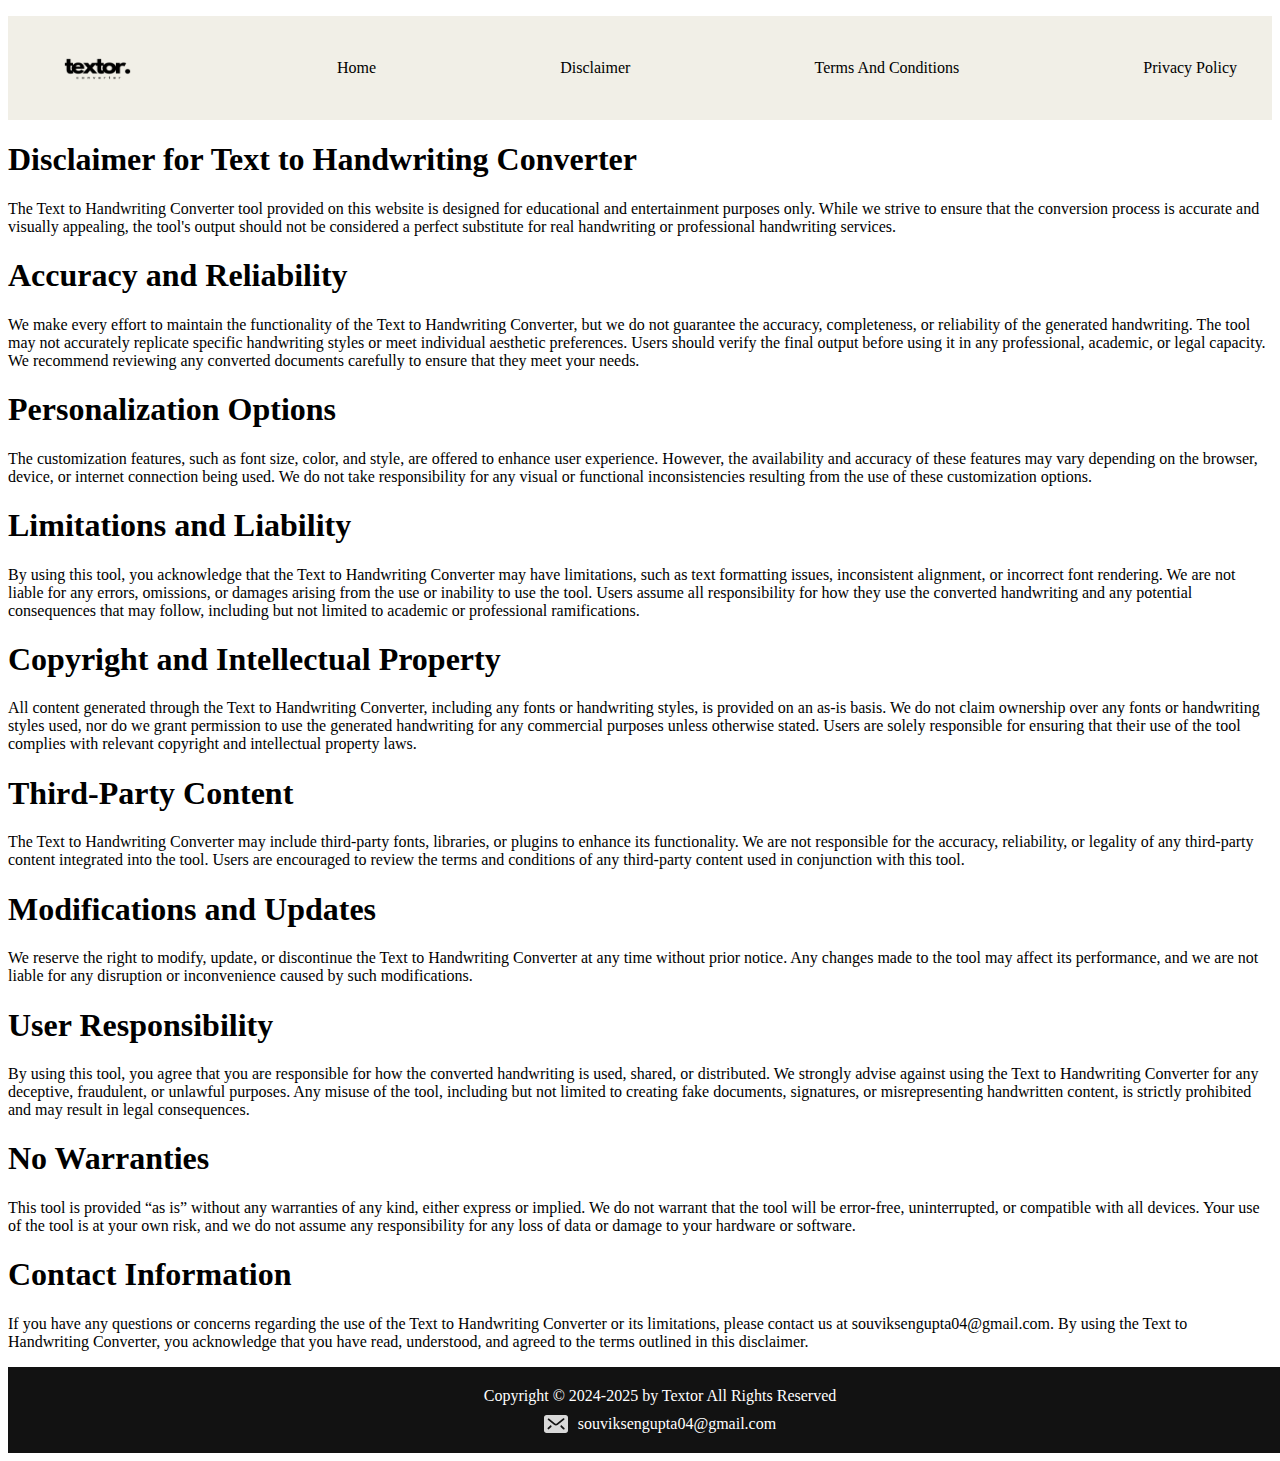
<file: disclaimer.html>
<!DOCTYPE html>
<html lang="en">
<head>
    <meta charset="UTF-8">
    <meta name="viewport" content="width=device-width, initial-scale=1.0">
    <link rel="stylesheet" href="./css/styles.css"/>
    <title>Disclaimer-textor.</title>
</head>
<body>
    <!-- Header Section -->
    <header>
        <nav class="menu">
          <ul class="main-nav">
            <li class="logo">
              <a href="index.html">
                <img src="images/textor.png" alt="Homepage" />
              </a>
            </li>
            <li class="hideOnMobile"><a href="index.html">Home</a></li>
            <li class="hideOnMobile"><a href="disclaimer.html">Disclaimer</a></li>
            <li class="hideOnMobile"><a href="TaC.html">Terms And Conditions</a></li>
            <li class="hideOnMobile"><a href="Privacy Policy.html">Privacy Policy</a></li>
            <li class="menu-button" onclick="showSidebar()">
              <a href="#">
                <svg xmlns="http://www.w3.org/2000/svg" height="24px" viewBox="0 -960 960 960" width="24px" fill="#5f6368">
                  <path d="M120-240v-80h720v80H120Zm0-200v-80h720v80H120Zm0-200v-80h720v80H120Z"/>
                </svg>
              </a>
            </li>
          </ul>
          <ul class="sidebar">
            <li onclick="hideSidebar()">
              <a href="#">
                <svg xmlns="http://www.w3.org/2000/svg" height="24px" viewBox="0 -960 960 960" width="24px" fill="#5f6368">
                  <path d="m256-200-56-56 224-224-224-224 56-56 224 224 224-224 56 56-224 224 224 224-56 56-224-224-224 224Z"/>
                </svg>
              </a>
            </li>
            <li><a href="index.html">Home</a></li>
            <li><a href="disclaimer.html">Disclaimer</a></li>
            <li><a href="TaC.html">Terms And Conditions</a></li>
            <li><a href="Privacy Policy.html">Privacy Policy</a></li>
          </ul>
        </nav>
      </header>
    <h1>Disclaimer for Text to Handwriting Converter</h1>
    <p>The Text to Handwriting Converter tool provided on this website is designed for educational and entertainment purposes only. While we strive to ensure that the conversion process is accurate and visually appealing, the tool's output should not be considered a perfect substitute for real handwriting or professional handwriting services.</p>
    <h1>Accuracy and Reliability</h1>
    <p>We make every effort to maintain the functionality of the Text to Handwriting Converter, but we do not guarantee the accuracy, completeness, or reliability of the generated handwriting. The tool may not accurately replicate specific handwriting styles or meet individual aesthetic preferences. Users should verify the final output before using it in any professional, academic, or legal capacity. We recommend reviewing any converted documents carefully to ensure that they meet your needs.</p>
    <h1>Personalization Options</h1>
    <p>The customization features, such as font size, color, and style, are offered to enhance user experience. However, the availability and accuracy of these features may vary depending on the browser, device, or internet connection being used. We do not take responsibility for any visual or functional inconsistencies resulting from the use of these customization options.</p>
    <h1>Limitations and Liability</h1>
    <p>By using this tool, you acknowledge that the Text to Handwriting Converter may have limitations, such as text formatting issues, inconsistent alignment, or incorrect font rendering. We are not liable for any errors, omissions, or damages arising from the use or inability to use the tool. Users assume all responsibility for how they use the converted handwriting and any potential consequences that may follow, including but not limited to academic or professional ramifications.</p>
    <h1>Copyright and Intellectual Property</h1>
    <p>All content generated through the Text to Handwriting Converter, including any fonts or handwriting styles, is provided on an as-is basis. We do not claim ownership over any fonts or handwriting styles used, nor do we grant permission to use the generated handwriting for any commercial purposes unless otherwise stated. Users are solely responsible for ensuring that their use of the tool complies with relevant copyright and intellectual property laws.</p>
    <h1>Third-Party Content</h1>
    <p>The Text to Handwriting Converter may include third-party fonts, libraries, or plugins to enhance its functionality. We are not responsible for the accuracy, reliability, or legality of any third-party content integrated into the tool. Users are encouraged to review the terms and conditions of any third-party content used in conjunction with this tool.</p>
    <h1>Modifications and Updates</h1>
    <p>We reserve the right to modify, update, or discontinue the Text to Handwriting Converter at any time without prior notice. Any changes made to the tool may affect its performance, and we are not liable for any disruption or inconvenience caused by such modifications.</p>
    <h1>User Responsibility</h1>
    <p>By using this tool, you agree that you are responsible for how the converted handwriting is used, shared, or distributed. We strongly advise against using the Text to Handwriting Converter for any deceptive, fraudulent, or unlawful purposes. Any misuse of the tool, including but not limited to creating fake documents, signatures, or misrepresenting handwritten content, is strictly prohibited and may result in legal consequences.</p>
    <h1>No Warranties</h1>
    <p>This tool is provided “as is” without any warranties of any kind, either express or implied. We do not warrant that the tool will be error-free, uninterrupted, or compatible with all devices. Your use of the tool is at your own risk, and we do not assume any responsibility for any loss of data or damage to your hardware or software.</p>
    <h1>Contact Information</h1>
    <p>If you have any questions or concerns regarding the use of the Text to Handwriting Converter or its limitations, please contact us at souviksengupta04@gmail.com.

        By using the Text to Handwriting Converter, you acknowledge that you have read, understood, and agreed to the terms outlined in this disclaimer.</p>
        <!-- footer section -->

    <footer>
        <div class="footer">
          <div class="copy">Copyright &copy; 2024-2025 by Textor All Rights Reserved</div>
          <div class="mail">
            <img src="images/email.svg" />
            souviksengupta04@gmail.com
          </div>
        </div>
      </footer>
    <script src="js/script.js"></script>
</body>
</html>
</file>
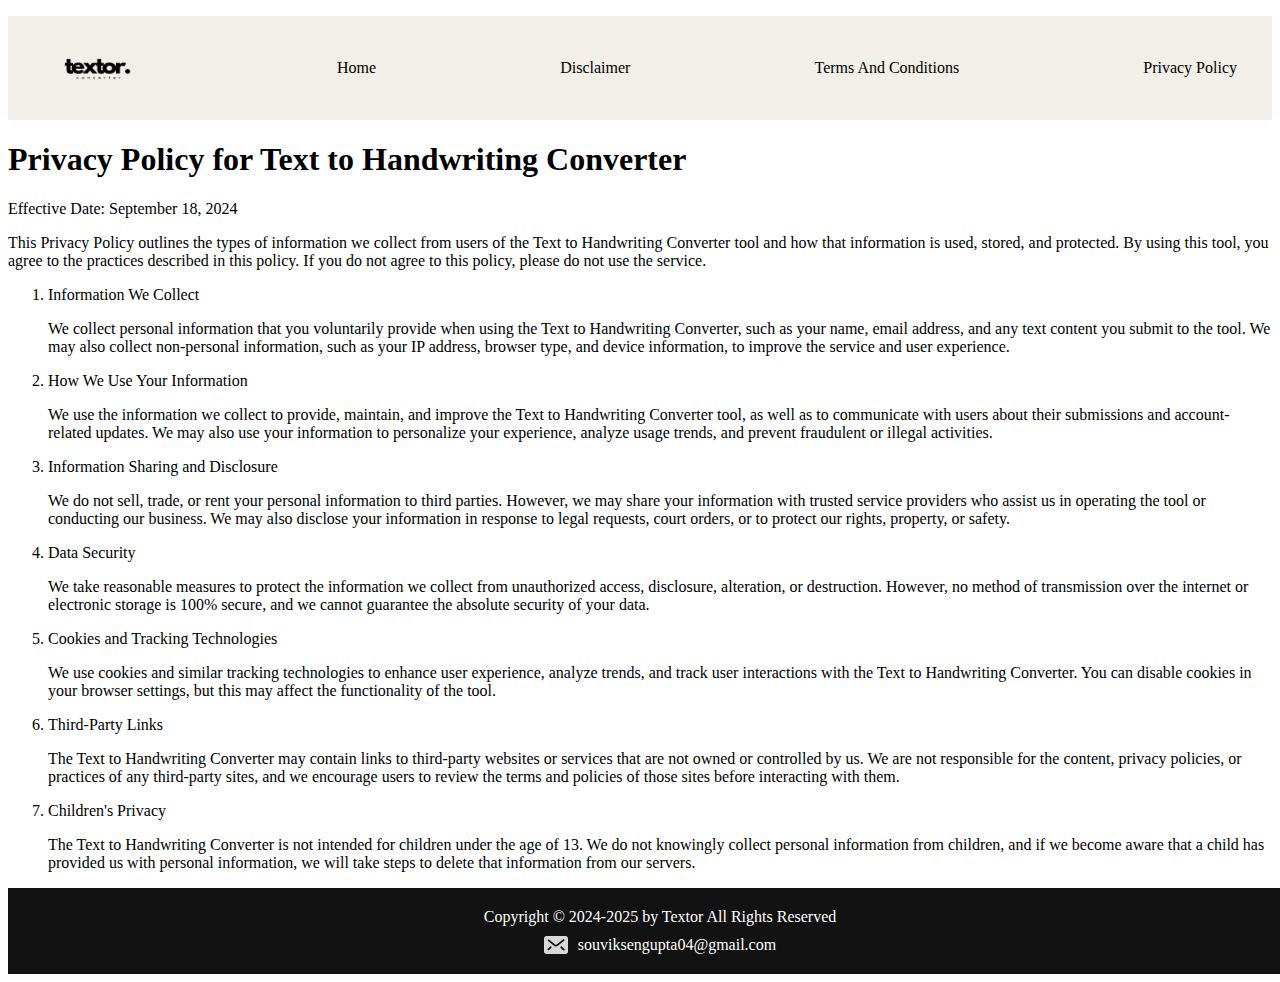
<file: Privacy Policy.html>
<!DOCTYPE html>
<html lang="en">
<head>
    <meta charset="UTF-8">
    <meta name="viewport" content="width=device-width, initial-scale=1.0">
    <link rel="stylesheet" href="./css/styles.css"/>
    <title>Privacy Policy-textor.</title>
</head>
<body>
    <!-- Header Section -->
    <header>
        <nav class="menu">
          <ul class="main-nav">
            <li class="logo">
              <a href="index.html">
                <img src="images/textor.png" alt="Homepage" />
              </a>
            </li>
            <li class="hideOnMobile"><a href="index.html">Home</a></li>
            <li class="hideOnMobile"><a href="disclaimer.html">Disclaimer</a></li>
            <li class="hideOnMobile"><a href="TaC.html">Terms And Conditions</a></li>
            <li class="hideOnMobile"><a href="Privacy Policy.html">Privacy Policy</a></li>
            <li class="menu-button" onclick="showSidebar()">
              <a href="#">
                <svg xmlns="http://www.w3.org/2000/svg" height="24px" viewBox="0 -960 960 960" width="24px" fill="#5f6368">
                  <path d="M120-240v-80h720v80H120Zm0-200v-80h720v80H120Zm0-200v-80h720v80H120Z"/>
                </svg>
              </a>
            </li>
          </ul>
          <ul class="sidebar">
            <li onclick="hideSidebar()">
              <a href="#">
                <svg xmlns="http://www.w3.org/2000/svg" height="24px" viewBox="0 -960 960 960" width="24px" fill="#5f6368">
                  <path d="m256-200-56-56 224-224-224-224 56-56 224 224 224-224 56 56-224 224 224 224-56 56-224-224-224 224Z"/>
                </svg>
              </a>
            </li>
            <li><a href="index.html">Home</a></li>
            <li><a href="disclaimer.html">Disclaimer</a></li>
            <li><a href="TaC.html">Terms And Conditions</a></li>
            <li><a href="Privacy Policy.html">Privacy Policy</a></li>
          </ul>
        </nav>
      </header>
    <h1>Privacy Policy for Text to Handwriting Converter</h1>

<p>Effective Date: September 18, 2024</p>

<p>This Privacy Policy outlines the types of information we collect from users of the Text to Handwriting Converter tool and how that information is used, stored, and protected. By using this tool, you agree to the practices described in this policy. If you do not agree to this policy, please do not use the service.</p>
<ol>
    <li>Information We Collect</li>
    <p>We collect personal information that you voluntarily provide when using the Text to Handwriting Converter, such as your name, email address, and any text content you submit to the tool. We may also collect non-personal information, such as your IP address, browser type, and device information, to improve the service and user experience.</p>
    <li>How We Use Your Information</li>
    <p>We use the information we collect to provide, maintain, and improve the Text to Handwriting Converter tool, as well as to communicate with users about their submissions and account-related updates. We may also use your information to personalize your experience, analyze usage trends, and prevent fraudulent or illegal activities.</p>
    <li>Information Sharing and Disclosure</li>
    <p>We do not sell, trade, or rent your personal information to third parties. However, we may share your information with trusted service providers who assist us in operating the tool or conducting our business. We may also disclose your information in response to legal requests, court orders, or to protect our rights, property, or safety.</p>
    <li>Data Security</li>
    <p>We take reasonable measures to protect the information we collect from unauthorized access, disclosure, alteration, or destruction. However, no method of transmission over the internet or electronic storage is 100% secure, and we cannot guarantee the absolute security of your data.</p>
    <li>Cookies and Tracking Technologies</li>
    <p>We use cookies and similar tracking technologies to enhance user experience, analyze trends, and track user interactions with the Text to Handwriting Converter. You can disable cookies in your browser settings, but this may affect the functionality of the tool.</p>
    <li>Third-Party Links</li>
    <p>The Text to Handwriting Converter may contain links to third-party websites or services that are not owned or controlled by us. We are not responsible for the content, privacy policies, or practices of any third-party sites, and we encourage users to review the terms and policies of those sites before interacting with them.</p>
    <li>Children's Privacy</li>
    <p>The Text to Handwriting Converter is not intended for children under the age of 13. We do not knowingly collect personal information from children, and if we become aware that a child has provided us with personal information, we will take steps to delete that information from our servers.</p>

</ol>
<!-- footer section -->

<footer>
    <div class="footer">
      <div class="copy">Copyright &copy; 2024-2025 by Textor All Rights Reserved</div>
      <div class="mail">
        <img src="images/email.svg" />
        souviksengupta04@gmail.com
      </div>
    </div>
  </footer>
<script src="js/script.js"></script>
</body>
</html>
</file>
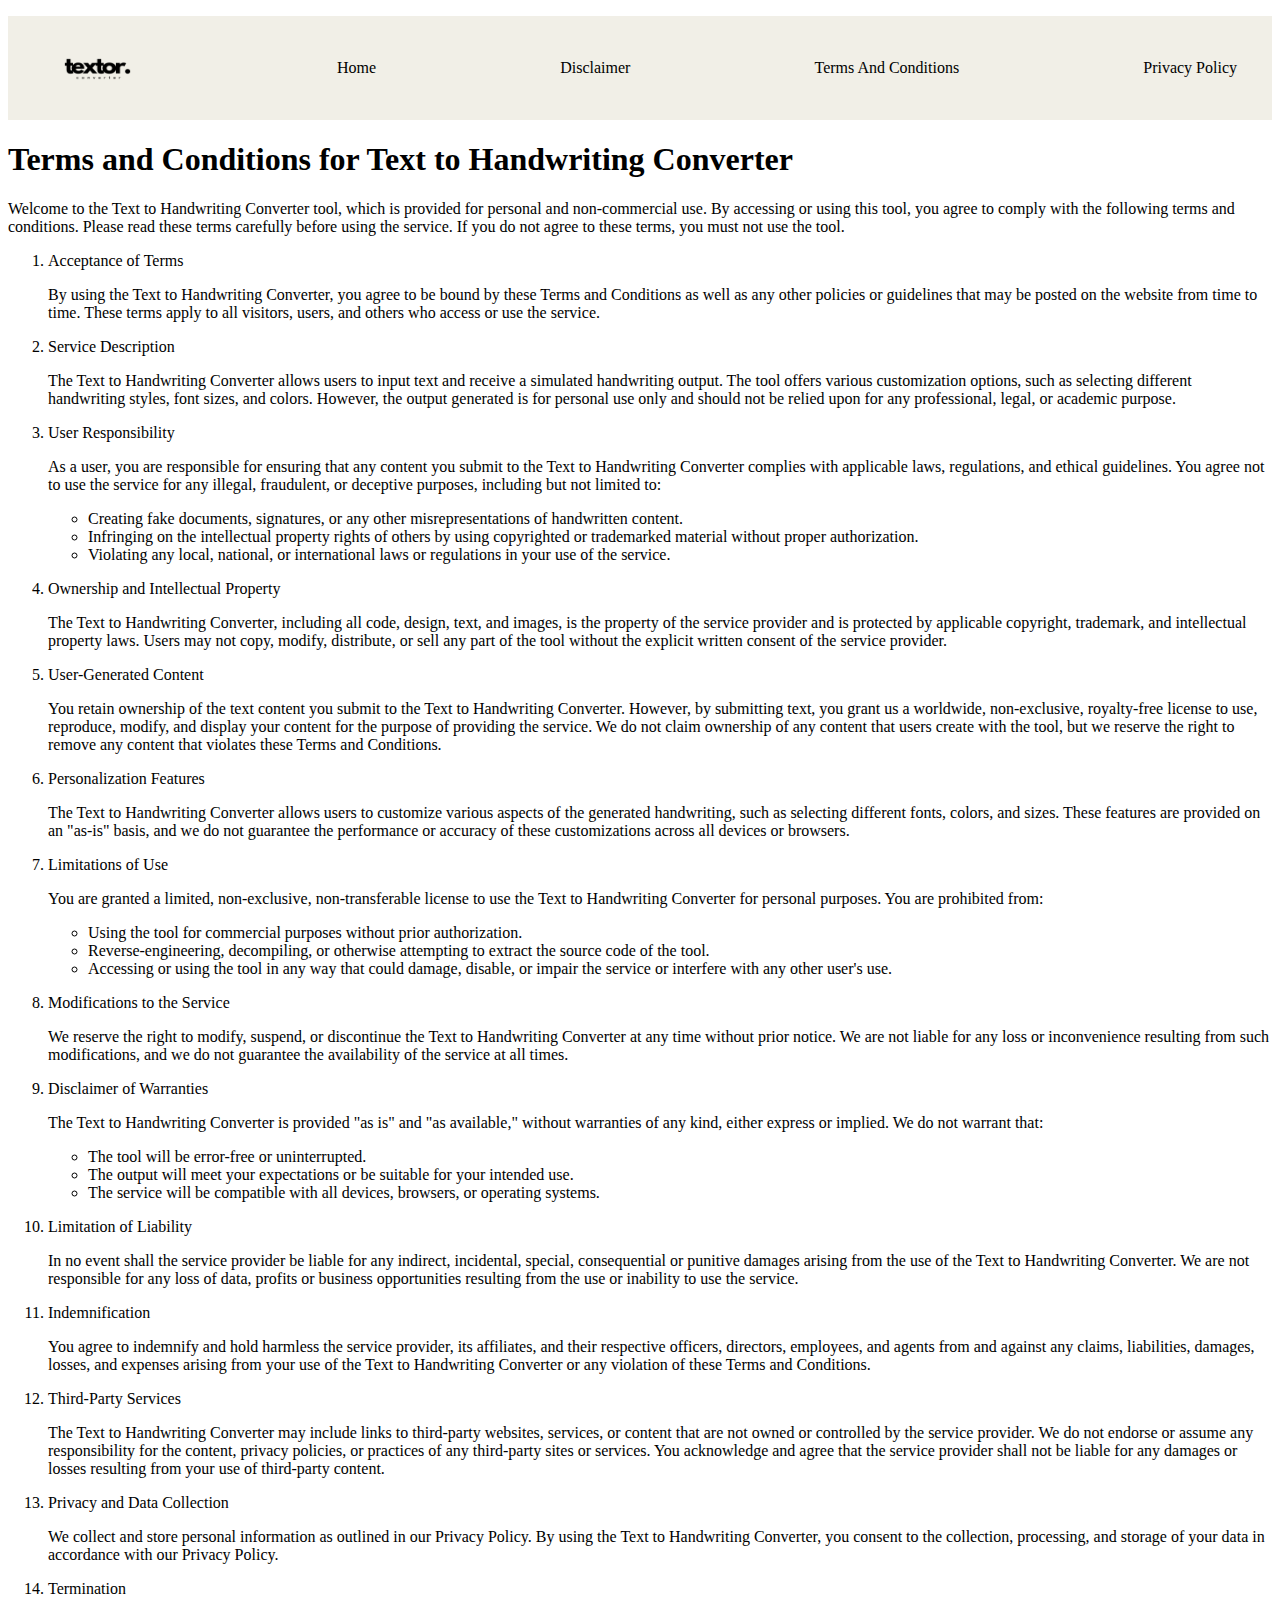
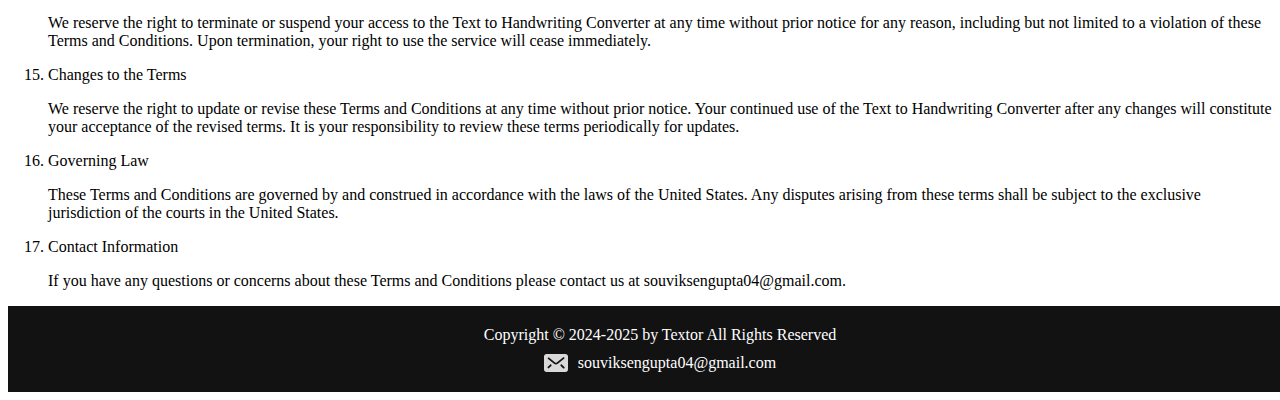
<file: TaC.html>
<!DOCTYPE html>
<html lang="en">
<head>
    <meta charset="UTF-8">
    <meta name="viewport" content="width=device-width, initial-scale=1.0">
    <link rel="stylesheet" href="./css/styles.css"/>
    <title>Terms and Conditions - textor.</title>
</head>
<body>
    <!-- Header Section -->
    <header>
        <nav class="menu">
          <ul class="main-nav">
            <li class="logo">
              <a href="index.html">
                <img src="images/textor.png" alt="Homepage" />
              </a>
            </li>
            <li class="hideOnMobile"><a href="index.html">Home</a></li>
            <li class="hideOnMobile"><a href="disclaimer.html">Disclaimer</a></li>
            <li class="hideOnMobile"><a href="TaC.html">Terms And Conditions</a></li>
            <li class="hideOnMobile"><a href="Privacy Policy.html">Privacy Policy</a></li>
            <li class="menu-button" onclick="showSidebar()">
              <a href="#">
                <svg xmlns="http://www.w3.org/2000/svg" height="24px" viewBox="0 -960 960 960" width="24px" fill="#5f6368">
                  <path d="M120-240v-80h720v80H120Zm0-200v-80h720v80H120Zm0-200v-80h720v80H120Z"/>
                </svg>
              </a>
            </li>
          </ul>
          <ul class="sidebar">
            <li onclick="hideSidebar()">
              <a href="#">
                <svg xmlns="http://www.w3.org/2000/svg" height="24px" viewBox="0 -960 960 960" width="24px" fill="#5f6368">
                  <path d="m256-200-56-56 224-224-224-224 56-56 224 224 224-224 56 56-224 224 224 224-56 56-224-224-224 224Z"/>
                </svg>
              </a>
            </li>
            <li><a href="index.html">Home</a></li>
            <li><a href="disclaimer.html">Disclaimer</a></li>
            <li><a href="TaC.html">Terms And Conditions</a></li>
            <li><a href="Privacy Policy.html">Privacy Policy</a></li>
          </ul>
        </nav>
      </header>
    <h1>Terms and Conditions for Text to Handwriting Converter</h1>
    <p>Welcome to the Text to Handwriting Converter tool, which is provided for personal and non-commercial use. By accessing or using this tool, you agree to comply with the following terms and conditions. Please read these terms carefully before using the service. If you do not agree to these terms, you must not use the tool.</p>
    <ol>
        <li>Acceptance of Terms</li>
        <p>By using the Text to Handwriting Converter, you agree to be bound by these Terms and Conditions as well as any other policies or guidelines that may be posted on the website from time to time. These terms apply to all visitors, users, and others who access or use the service.</p>
        <li>Service Description</li>
        <p>The Text to Handwriting Converter allows users to input text and receive a simulated handwriting output. The tool offers various customization options, such as selecting different handwriting styles, font sizes, and colors. However, the output generated is for personal use only and should not be relied upon for any professional, legal, or academic purpose.</p>
        <li>User Responsibility</li>
        <p>As a user, you are responsible for ensuring that any content you submit to the Text to Handwriting Converter complies with applicable laws, regulations, and ethical guidelines. You agree not to use the service for any illegal, fraudulent, or deceptive purposes, including but not limited to:
        <ul>
            <li>Creating fake documents, signatures, or any other misrepresentations of handwritten content.</li>
            <li>Infringing on the intellectual property rights of others by using copyrighted or trademarked material without proper authorization.</li>
            <li>Violating any local, national, or international laws or regulations in your use of the service.</li></p>
        </ul>
        <li>Ownership and Intellectual Property</li>
        <p>The Text to Handwriting Converter, including all code, design, text, and images, is the property of the service provider and is protected by applicable copyright, trademark, and intellectual property laws. Users may not copy, modify, distribute, or sell any part of the tool without the explicit written consent of the service provider.</p>
        <li>User-Generated Content</li>
        <p>You retain ownership of the text content you submit to the Text to Handwriting Converter. However, by submitting text, you grant us a worldwide, non-exclusive, royalty-free license to use, reproduce, modify, and display your content for the purpose of providing the service. We do not claim ownership of any content that users create with the tool, but we reserve the right to remove any content that violates these Terms and Conditions.</p>
        <li>Personalization Features</li>
        <p>The Text to Handwriting Converter allows users to customize various aspects of the generated handwriting, such as selecting different fonts, colors, and sizes. These features are provided on an "as-is" basis, and we do not guarantee the performance or accuracy of these customizations across all devices or browsers.</p>
        <li>Limitations of Use</li>
        <p>You are granted a limited, non-exclusive, non-transferable license to use the Text to Handwriting Converter for personal purposes. You are prohibited from:
            <ul>
                <li>Using the tool for commercial purposes without prior authorization.</li>
                <li>Reverse-engineering, decompiling, or otherwise attempting to extract the source code of the tool.</li>
                <li>Accessing or using the tool in any way that could damage, disable, or impair the service or interfere with any other user's use.</li>
            </ul>
        </p>
        <li>Modifications to the Service</li>
        <p>We reserve the right to modify, suspend, or discontinue the Text to Handwriting Converter at any time without prior notice. We are not liable for any loss or inconvenience resulting from such modifications, and we do not guarantee the availability of the service at all times.</p>
        <li>Disclaimer of Warranties</li>
        <p>The Text to Handwriting Converter is provided "as is" and "as available," without warranties of any kind, either express or implied. We do not warrant that:
            <ul>
                <li>The tool will be error-free or uninterrupted.</li>
                <li>The output will meet your expectations or be suitable for your intended use.</li>
                <li>The service will be compatible with all devices, browsers, or operating systems.</li>
            </ul>
        </p>
        <li>Limitation of Liability</li>
        <p>In no event shall the service provider be liable for any indirect, incidental, special, consequential or punitive damages arising from the use of the Text to Handwriting Converter. We are not responsible for any loss of data, profits or business opportunities resulting from the use or inability to use the service.</p>
        <li>Indemnification</li>
        <p>You agree to indemnify and hold harmless the service provider, its affiliates, and their respective officers, directors, employees, and agents from and against any claims, liabilities, damages, losses, and expenses arising from your use of the Text to Handwriting Converter or any violation of these Terms and Conditions.</p>
        <li>Third-Party Services</li>
        <p>The Text to Handwriting Converter may include links to third-party websites, services, or content that are not owned or controlled by the service provider. We do not endorse or assume any responsibility for the content, privacy policies, or practices of any third-party sites or services. You acknowledge and agree that the service provider shall not be liable for any damages or losses resulting from your use of third-party content.</p>
        <li>Privacy and Data Collection</li>
        <p>We collect and store personal information as outlined in our Privacy Policy. By using the Text to Handwriting Converter, you consent to the collection, processing, and storage of your data in accordance with our Privacy Policy.</p>
        <li>Termination</li>
        <p>We reserve the right to terminate or suspend your access to the Text to Handwriting Converter at any time without prior notice for any reason, including but not limited to a violation of these Terms and Conditions. Upon termination, your right to use the service will cease immediately.</p>
        <li>Changes to the Terms</li>
        <p>We reserve the right to update or revise these Terms and Conditions at any time without prior notice. Your continued use of the Text to Handwriting Converter after any changes will constitute your acceptance of the revised terms. It is your responsibility to review these terms periodically for updates.</p>
        <li>Governing Law</li>
        <p>These Terms and Conditions are governed by and construed in accordance with the laws of the United States. Any disputes arising from these terms shall be subject to the exclusive jurisdiction of the courts in the United States.</p>
        <li>Contact Information</li>
        <p>If you have any questions or concerns about these Terms and Conditions please contact us at souviksengupta04@gmail.com.</p>
    </ol>
    <!-- footer section -->

    <footer>
        <div class="footer">
          <div class="copy">Copyright &copy; 2024-2025 by Textor All Rights Reserved</div>
          <div class="mail">
            <img src="images/email.svg" />
            souviksengupta04@gmail.com
          </div>
        </div>
      </footer>
    <script src="js/script.js"></script>
</body>
</html>
</file>
<file: css/styles.css>
/* Navigation Bar */
nav {
    background-color: #f1efe7;
    width: 100%;
    /* padding: 10px 0; */
    position: relative;
}

nav ul {
    list-style: none;
    display: flex;
    align-items: center;
    justify-content: space-between;
    padding: 0 20px;
}

nav a {
    text-decoration: none;
    color: black;
    font-size: 1rem;
    padding: 10px 15px;
    transition: background-color 0.3s;
}

.logo img {
    height: 100px;
    width: 110px;
}

/* Sidebar */
.sidebar {
    position: fixed;
    top: 0;
    right: -100%;
    width: 250px;
    height: 100vh;
    z-index: 999;
    background-color: rgba(255, 255, 255, 0.9);
    backdrop-filter: blur(5px);
    box-shadow: -10px 0 10px rgba(0, 0, 0, 0.1);
    display: flex;
    flex-direction: column;
    align-items: flex-start;
    justify-content: flex-start;
    padding-top: 20px;
    transition: right 0.3s ease-in-out;
}

.sidebar.show {
    right: 0;
}

.sidebar li {
    width: 100%;
    padding: 10px;
}

.sidebar a {
    width: 100%;
    text-align: left;
}

/* Mobile Menu Button */
.menu-button {
    display: none;
}

/* Media Queries */
@media(max-width: 800px) {
    .hideOnMobile {
        display: none;
    }

    .menu-button {
        display: block;
    }

    .logo {
        text-align: center;
    }
}

@media(max-width: 400px) {
    .sidebar {
        width: 60%;
    }

    .logo {
        text-align: center;
    }
}

/* Footer */
footer {
    background-color: #121212;
    color: white;
    text-align: center;
    padding: 20px;
    font-size: 1rem;
    position: relative;
    bottom: 0;
    width: 100%;
  }
  
  footer .mail {
    margin-top: 10px;
    display: flex;
    justify-content: center;
    align-items: center;
  }
  
  footer .mail img {
    margin-right: 10px;
  }
</file>
